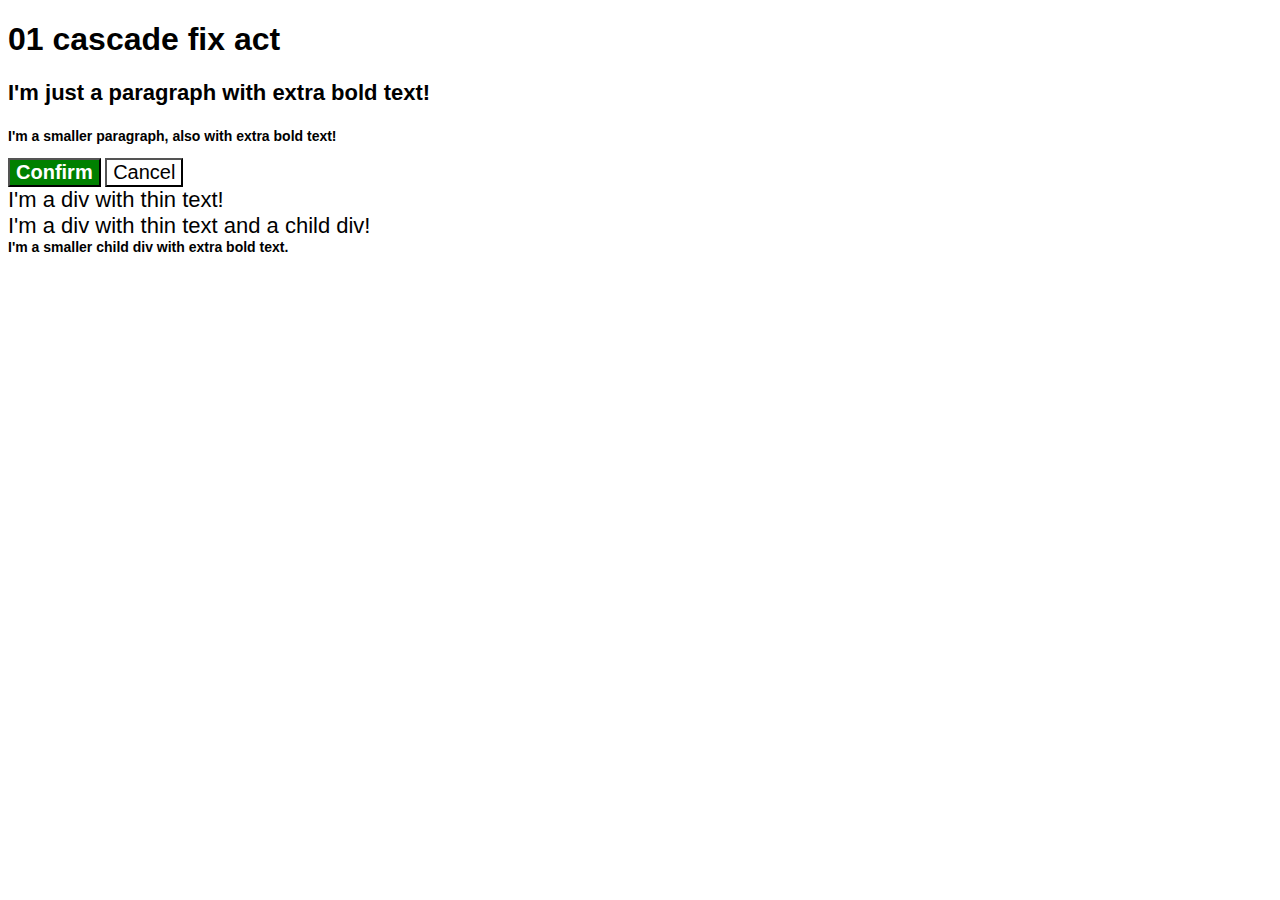
<file: 01-cascade-fix/index.html>
<!DOCTYPE html>
<!--[if lt IE 7]>      <html class="no-js lt-ie9 lt-ie8 lt-ie7"> <![endif]-->
<!--[if IE 7]>         <html class="no-js lt-ie9 lt-ie8"> <![endif]-->
<!--[if IE 8]>         <html class="no-js lt-ie9"> <![endif]-->
<!--[if gt IE 8]>      <html class="no-js"> <!--<![endif]-->
<html lang="en">
  <head>
    <meta charset="utf-8" />
    <meta http-equiv="X-UA-Compatible" content="IE=edge" />
    <title>cascade fix</title>
    <meta name="description" content="" />
    <meta name="viewport" content="width=device-width, initial-scale=1.0" />
    <link rel="stylesheet" href="./css/styles.css" />
  </head>
  <body>
    <h1>01 cascade fix act</h1>

    <p class="para">I'm just a paragraph with extra bold text!</p>
    <p class="para small-para">I'm a smaller paragraph, also with extra bold text!</p>

    <button id="confirm-button" class="button confirm">Confirm</button>
    <button id="cancel-button" class="button cancel">Cancel</button>

    <div class="text">I'm a div with thin text!</div>
    <div class="text">
      I'm a div with thin text and a child div!
      <div class="text child">I'm a smaller child div with extra bold text.</div>
    </div>

    <!--[if lt IE 7]>
      <p class="browsehappy">
        You are using an
        <strong>outdated</strong>
        browser. Please
        <a href="#">upgrade your browser</a>
        to improve your experience.
      </p>
    <![endif]-->
  </body>
</html>
</file>
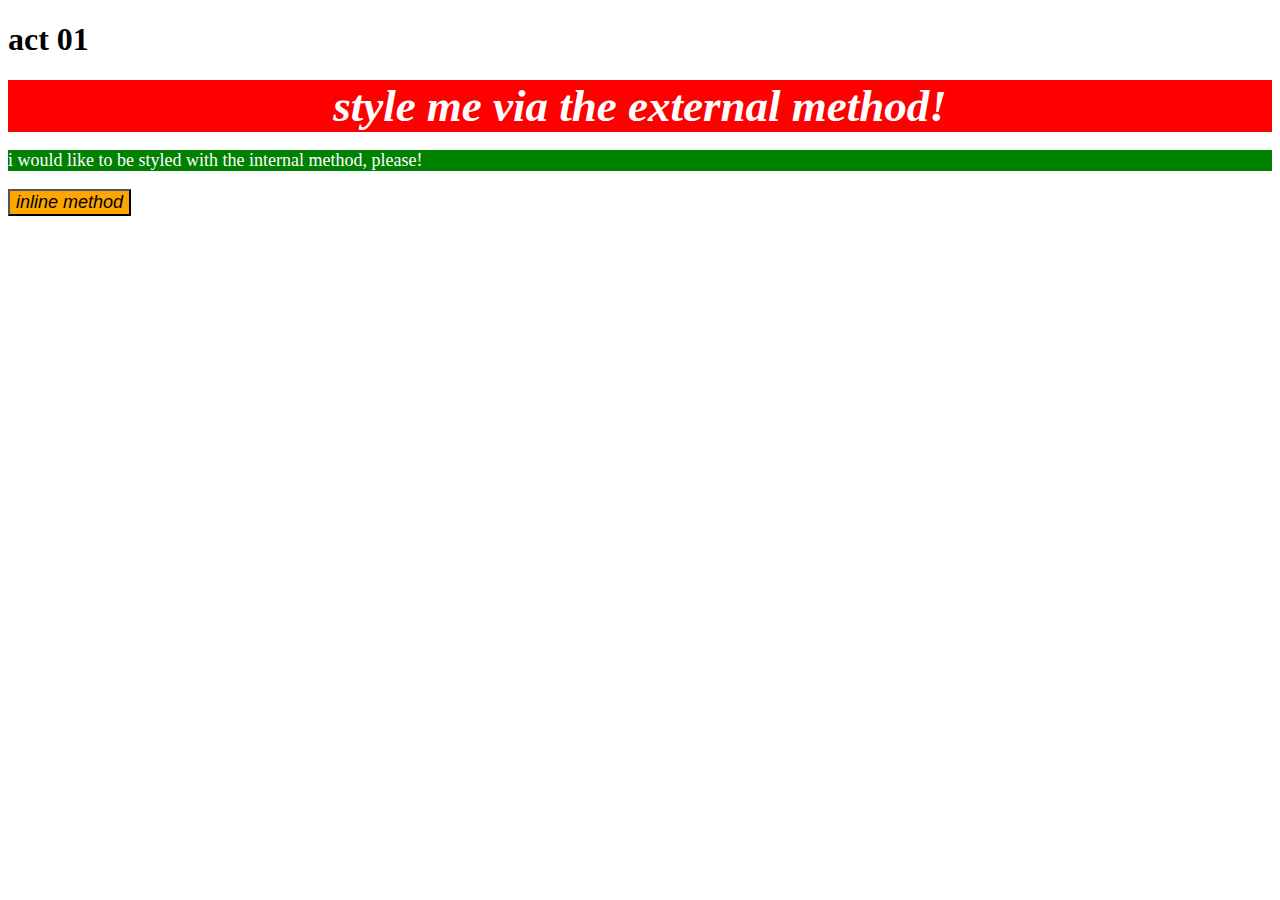
<file: 01-css-methods/index.html>
<!DOCTYPE html>
<html lang="en">
  <head>
    <meta charset="utf-8" />
    <meta name="viewport" content="width=device-width, initial-scale=1.0" />
    <meta http-equiv="X-UA-Compatible" content="IE=edge" />
    <link rel="stylesheet" href="./css/styles.css" />
    <title>activity 01</title>
    <style>
      p {
        background-color: green;
        color: white;
        font-size: 18px;
      }
    </style>
  </head>
  <body>
    <h1>act 01</h1>
    <div>style me via the external method!</div>
    <p>i would like to be styled with the internal method, please!</p>
    <button style="background-color: orange; font-size: 18px; font-style: italic">inline method</button>
  </body>
</html>
</file>
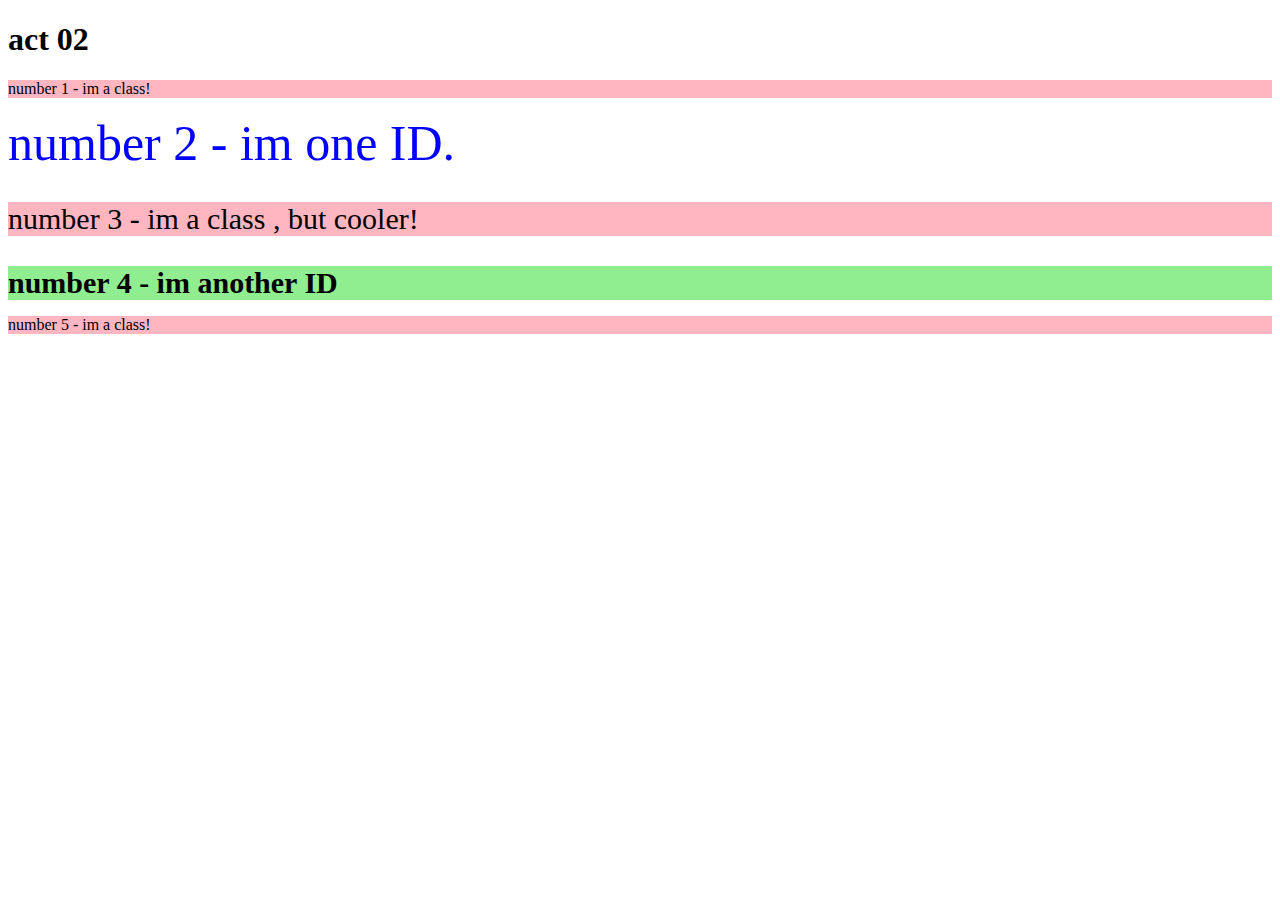
<file: 02-class-id-selectors/index.html>
<!DOCTYPE html>
<html lang="en">
  <head>
    <meta charset="utf-8" />
    <meta name="viewport" content="width=device-width, initial-scale=1.0" />
    <meta http-equiv="X-UA-Compatible" content="IE=edge" />
    <link rel="stylesheet" href="./css/styles.css" />
    <title>act 02</title>
  </head>

  <body>
    <h1>act 02</h1>

    <p class="odd">number 1 - im a class!</p>

    <div class="even two-div">number 2 - im one ID.</div>

    <p class="odd" id="three">number 3 - im a class , but cooler!</p>

    <div class="even four-div">number 4 - im another ID</div>

    <p class="odd">number 5 - im a class!</p>
  </body>
</html>
</file>
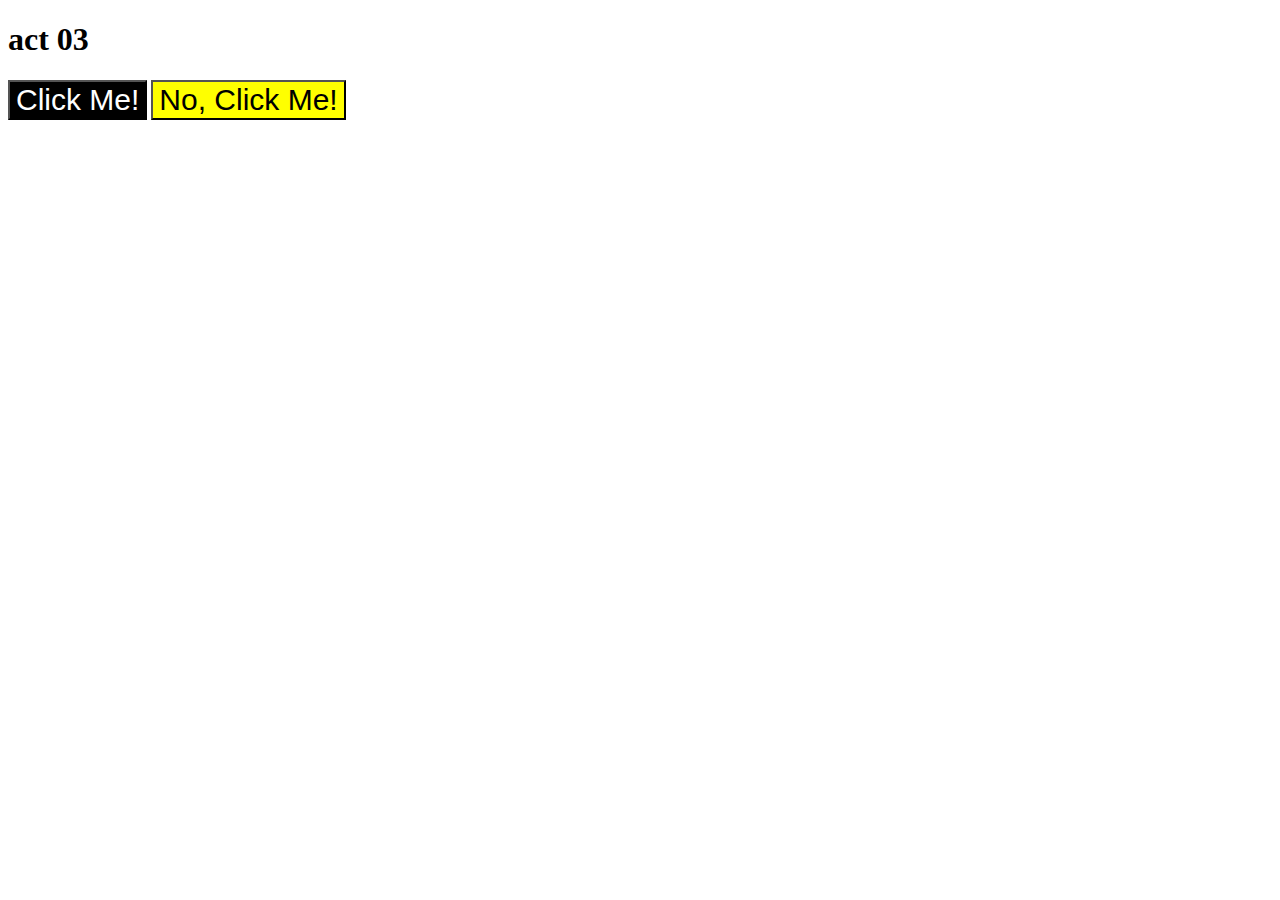
<file: 03-grouping-selectors/index.html>
<!DOCTYPE html>
<html lang="en">
  <head>
    <meta charset="utf-8" />
    <meta name="viewport" content="width=device-width, initial-scale=1.0" />
    <meta http-equiv="X-UA-Compatible" content="IE=edge" />
    <link rel="stylesheet" href="./css/styles.css" />
    <title>act 03</title>
  </head>
  <body>
    <h1>act 03</h1>

    <button class="button btn-black">Click Me!</button>
    <button class="button btn-yellow">No, Click Me!</button>
  </body>
</html>
</file>
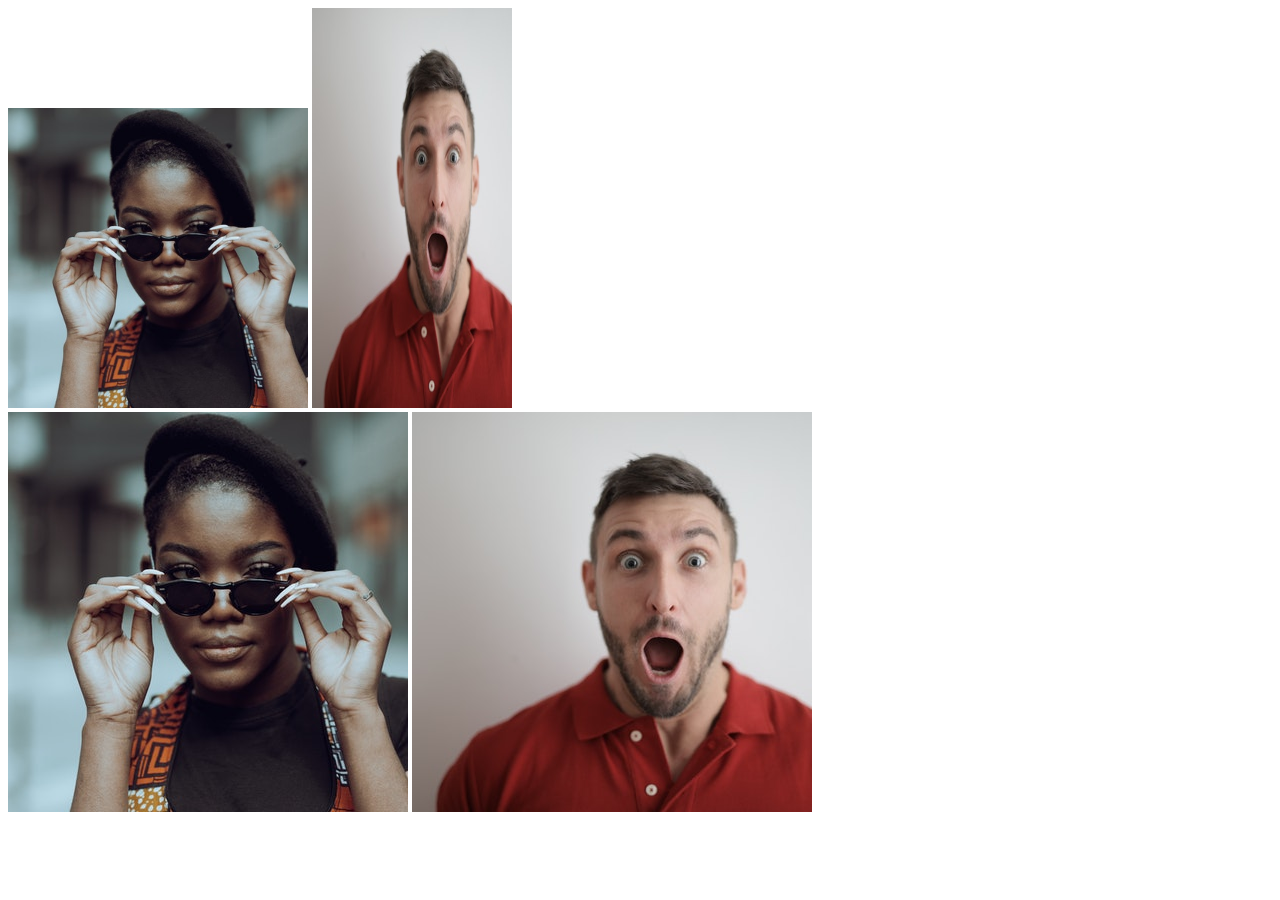
<file: 04-chaining-selectors/index.html>
<!DOCTYPE html>
<html lang="en">
  <head>
    <meta charset="UTF-8" />
    <meta http-equiv="X-UA-Compatible" content="IE=edge" />
    <meta name="viewport" content="width=device-width, initial-scale=1.0" />
    <title>act 04</title>
    <link rel="stylesheet" href="./css/styles.css" />
  </head>
  <body>
    <!-- Check image source path. Review Foundations lesson - Links and Images -->
    <!-- Use the classes BELOW this line -->
    <div>
      <img class="avatar proportioned" src="./img/pexels-katho-mutodo-8434791.jpg" alt="woman with glasses" />
      <img
        class="avatar distorted"
        src="./img/pexels-andrea-piacquadio-3777931.jpg"
        alt="man with surprised expression"
      />
    </div>
    <!-- Use the classes ABOVE this line -->
    <!-- what the fuck is happening -->
    <div>
      <img class="original proportioned" src="./img/pexels-katho-mutodo-8434791.jpg" alt="Woman with glasses " />
      <img
        class="original distorted"
        src="./img/pexels-andrea-piacquadio-3777931.jpg"
        alt="Man with surprised expression "
      />
    </div>
  </body>
</html>
</file>
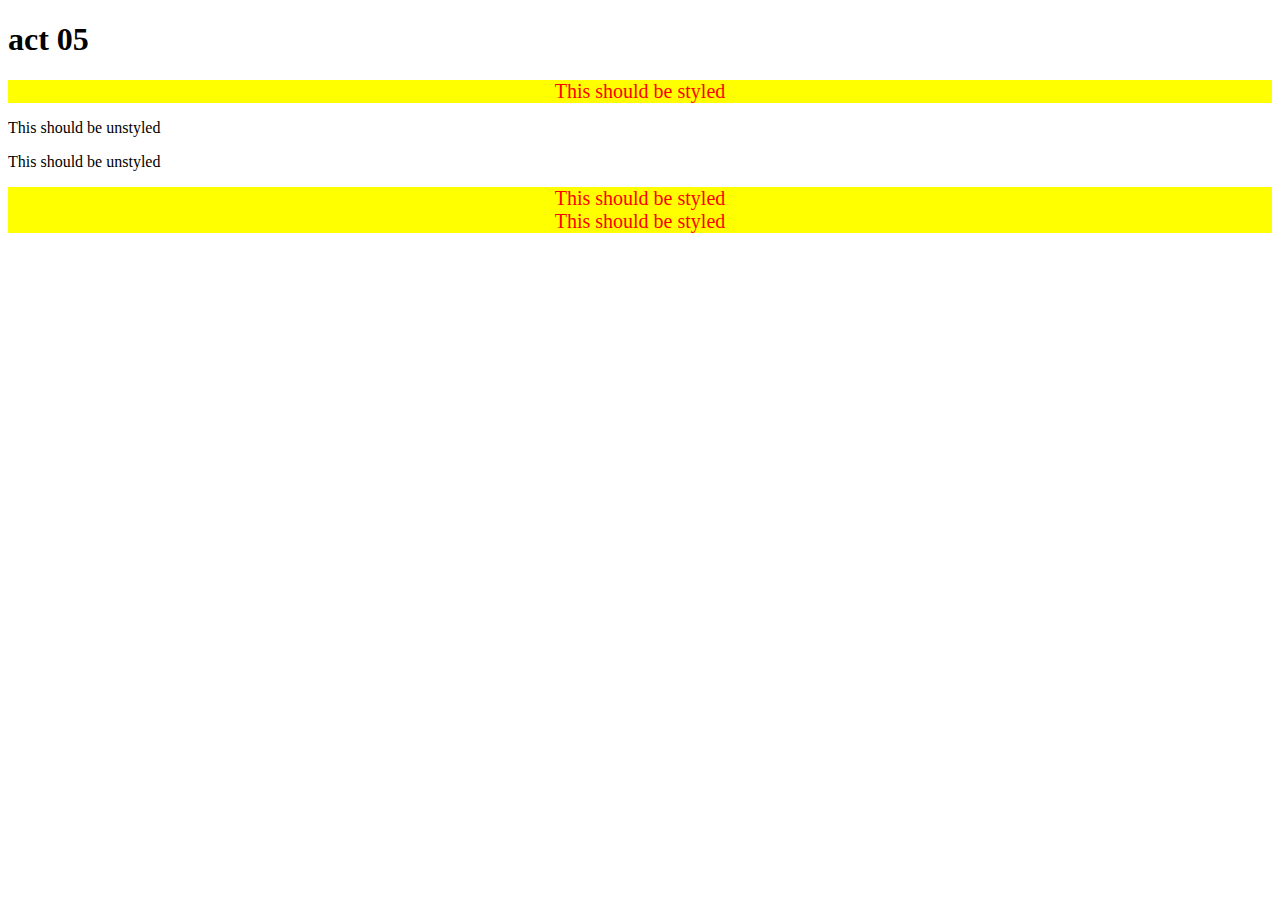
<file: 05-descendant-combinator/index.html>
<!DOCTYPE html>
<!--[if lt IE 7]>      <html class="no-js lt-ie9 lt-ie8 lt-ie7"> <![endif]-->
<!--[if IE 7]>         <html class="no-js lt-ie9 lt-ie8"> <![endif]-->
<!--[if IE 8]>         <html class="no-js lt-ie9"> <![endif]-->
<!--[if gt IE 8]>      <html class="no-js"> <!--<![endif]-->
<html>
  <head>
    <meta charset="utf-8" />
    <meta http-equiv="X-UA-Compatible" content="IE=edge" />
    <title>act 05</title>
    <meta name="description" content="" />
    <meta name="viewport" content="width=device-width, initial-scale=1.0" />
    <link rel="stylesheet" href="./css/styles.css" />
  </head>
  <body>
    <h1>act 05</h1>

    <div class="styled">This should be styled</div>
    <p>This should be unstyled</p>
    <p>This should be unstyled</p>
    <div class="styled">This should be styled</div>
    <div class="styled">This should be styled</div>

    <!--[if lt IE 7]>
      <p class="browsehappy">
        You are using an
        <strong>outdated</strong>
        browser. Please
        <a href="#">upgrade your browser</a>
        to improve your experience.
      </p>
    <![endif]-->
  </body>
</html>
</file>
<file: 01-cascade-fix/css/styles.css>
body {
  font-family: Arial, Helvetica, sans-serif;
}

.para,
.small-para {
  color: hsl(0, 0%, 0%);
  font-weight: 800;
}

.para.small-para {
  font-size: 14px;
  font-weight: 800;
}

.para {
  font-size: 22px;
}

#confirm-button {
  background: green;
  color: white;
  font-weight: bold;
}

.button {
  background-color: rgb(255, 255, 255);
  color: rgb(0, 0, 0);
  font-size: 20px;
}

.text.child {
  color: rgb(0, 0, 0);
  font-weight: 800;
  font-size: 14px;
}

div.text {
  color: rgb(0, 0, 0);
  font-size: 22px;
  font-weight: 100;
}
</file>
<file: 01-css-methods/css/styles.css>
div {
  background-color: red;
  color: white;
  font-size: 45px;
  text-align: center;
  font-weight: bold;
  font-style: italic;
}
</file>
<file: 02-class-id-selectors/css/styles.css>
.odd {
  background-color: lightpink;
  font-family: Verdana, DejaVu Sans sans-serif;
}

.odd#three {
  font-size: 30px;
}

.two-div {
  color: blue;
  font-size: 50px;
}

.four-div {
  background-color: lightgreen;
  font-size: 30px;
  font-weight: bold;
}
</file>
<file: 03-grouping-selectors/css/styles.css>
.btn-black {
  background-color: black;
  color: white;
}

.btn-yellow {
  background-color: yellow;
  color: black;
}

.button {
  font-size: 30px;
  font-family: Helvetica, "Times New Roman", sans-serif;
}
</file>
<file: 04-chaining-selectors/css/styles.css>
.avatar.proportioned {
  height: auto !important;
  width: 300px !important;
}
.avatar.distorted {
  height: 400px !important;
  width: 200px !important;
}
</file>
<file: 05-descendant-combinator/css/styles.css>
.styled {
  background-color: yellow;
  color: red;
  font-size: 20px;
  text-align: center;
}
</file>
